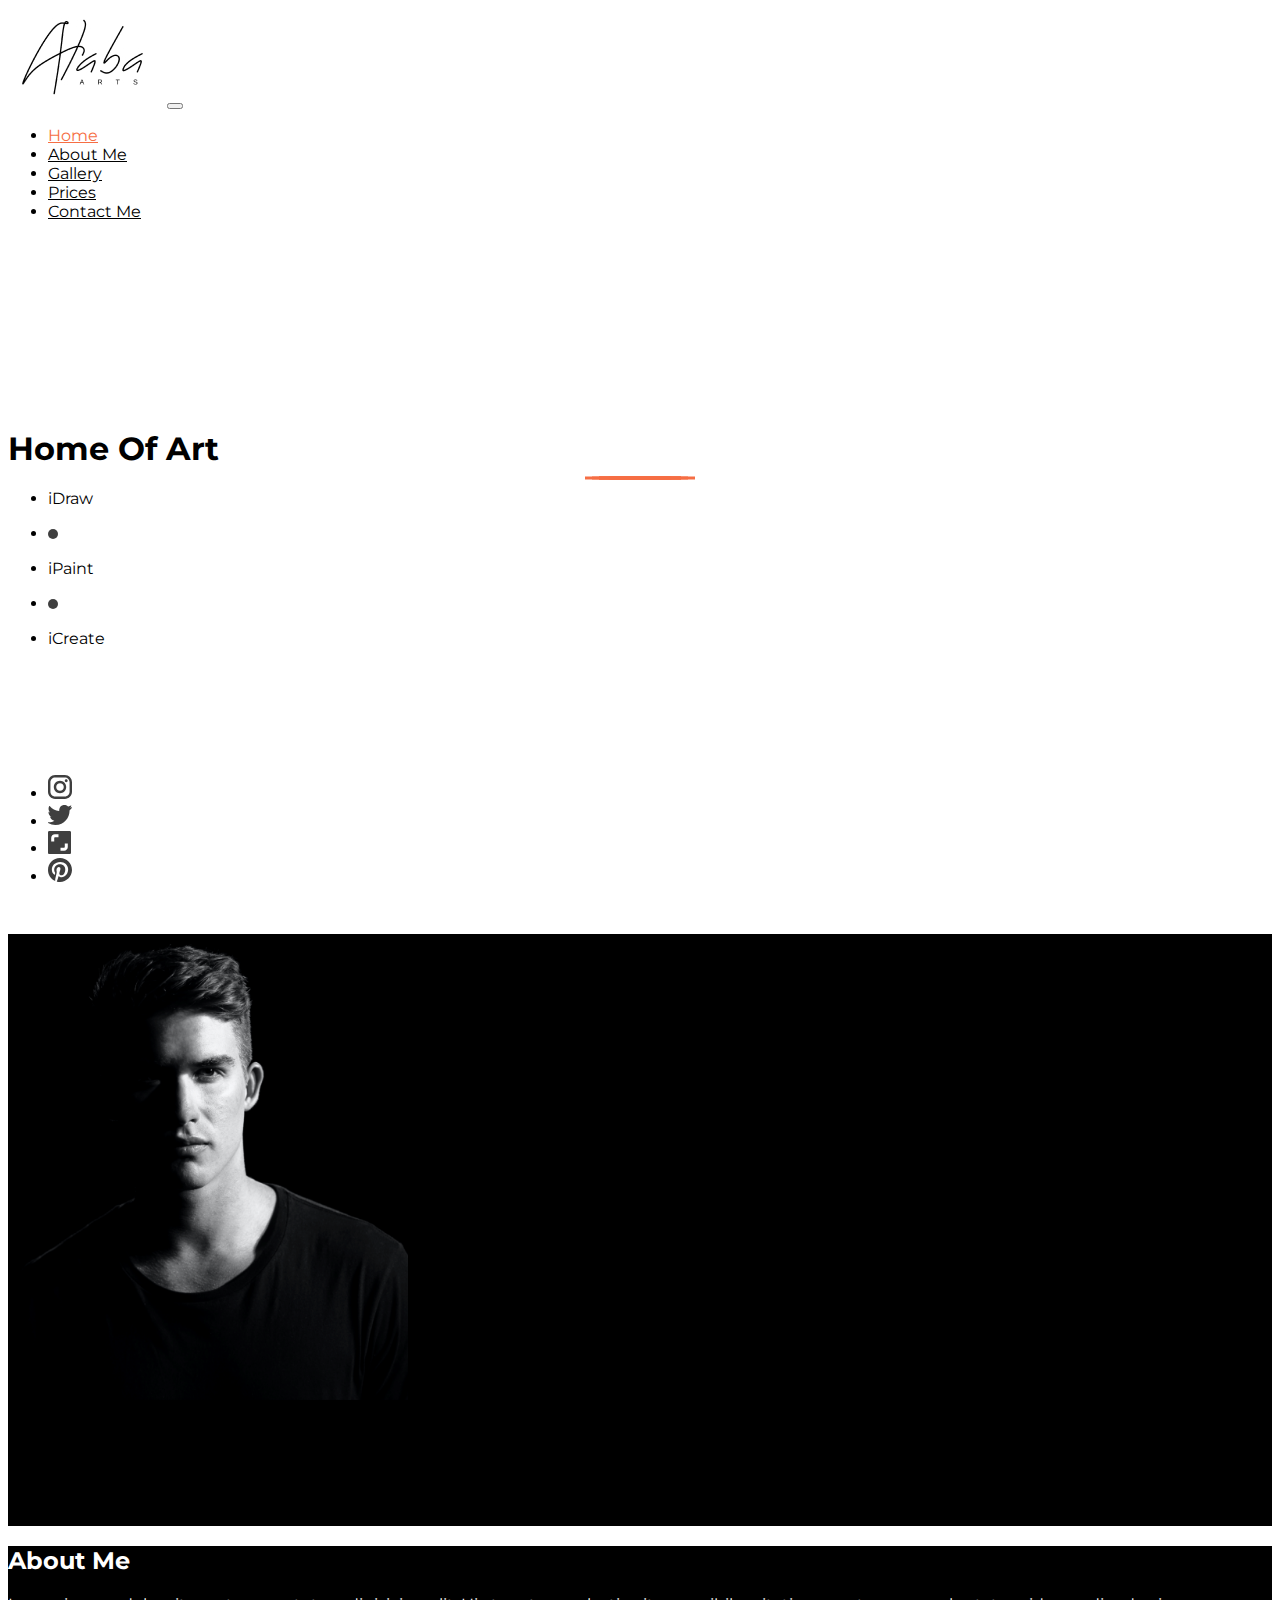
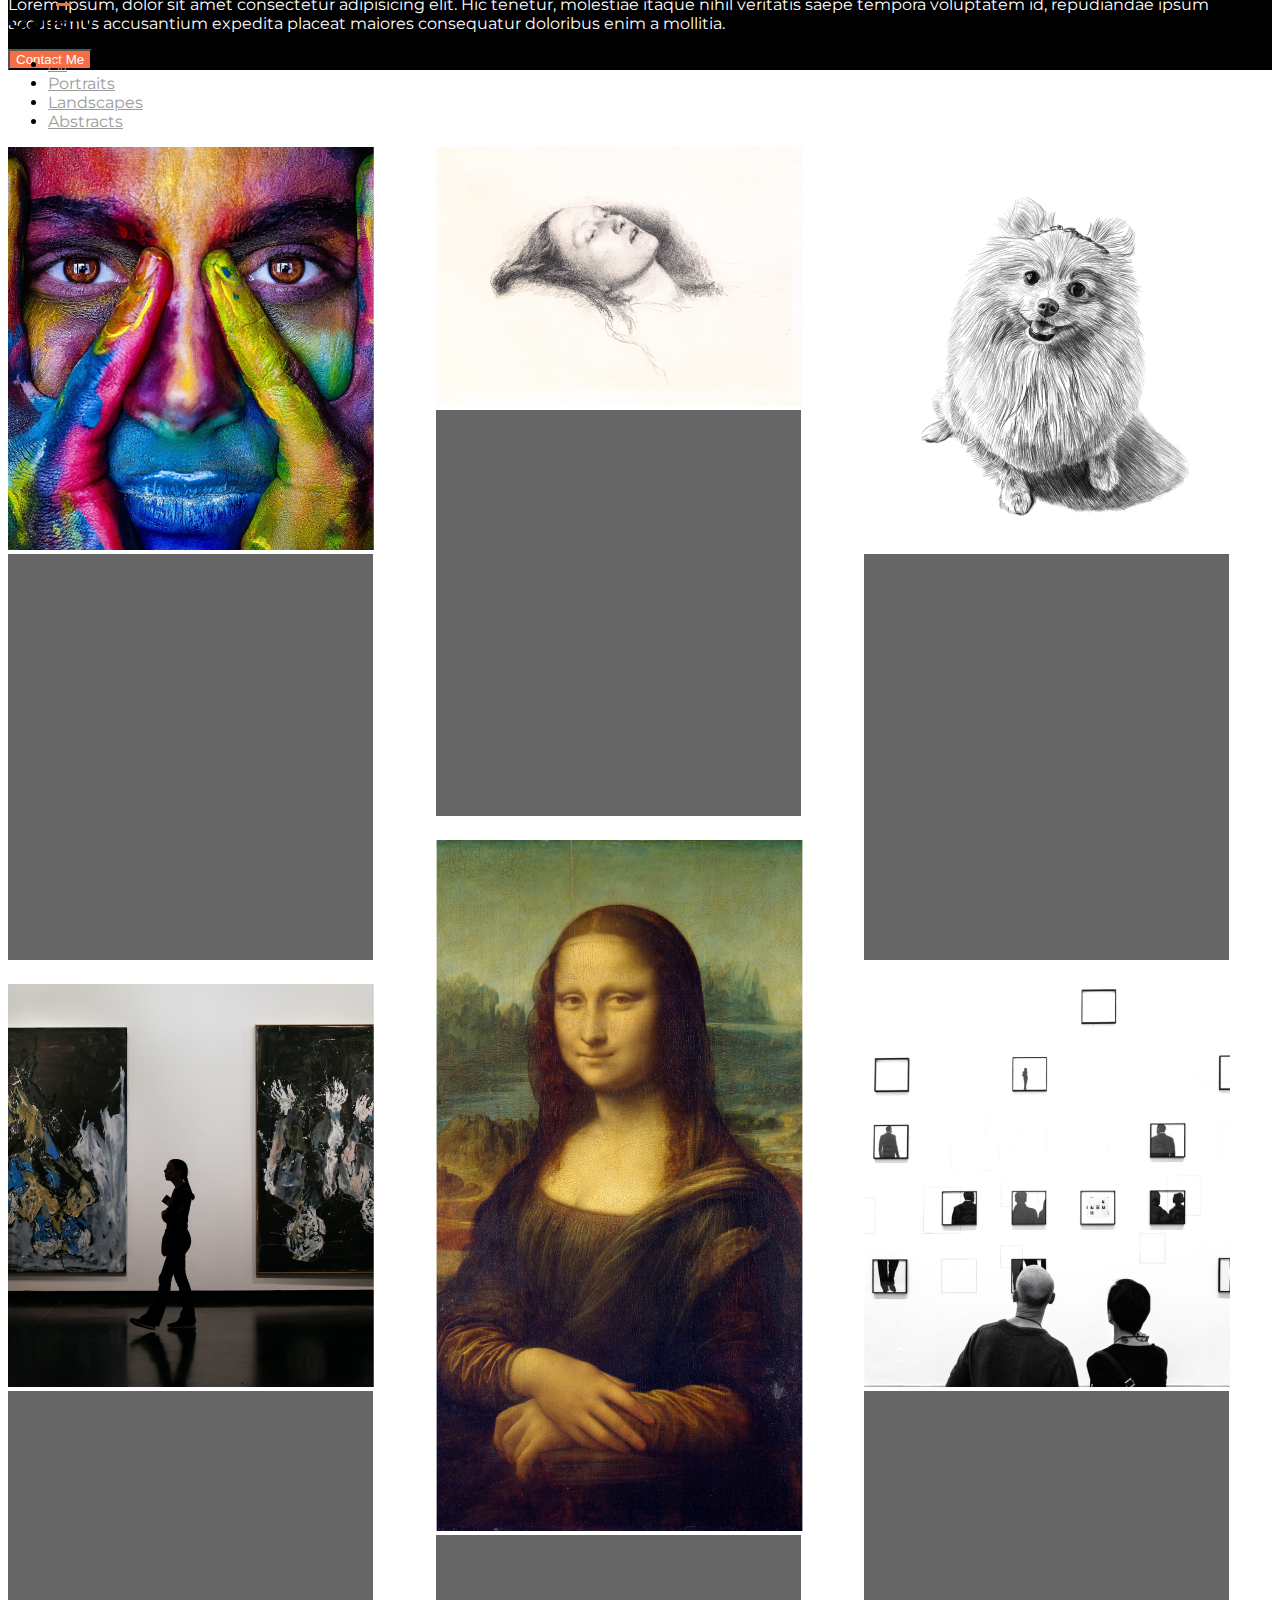
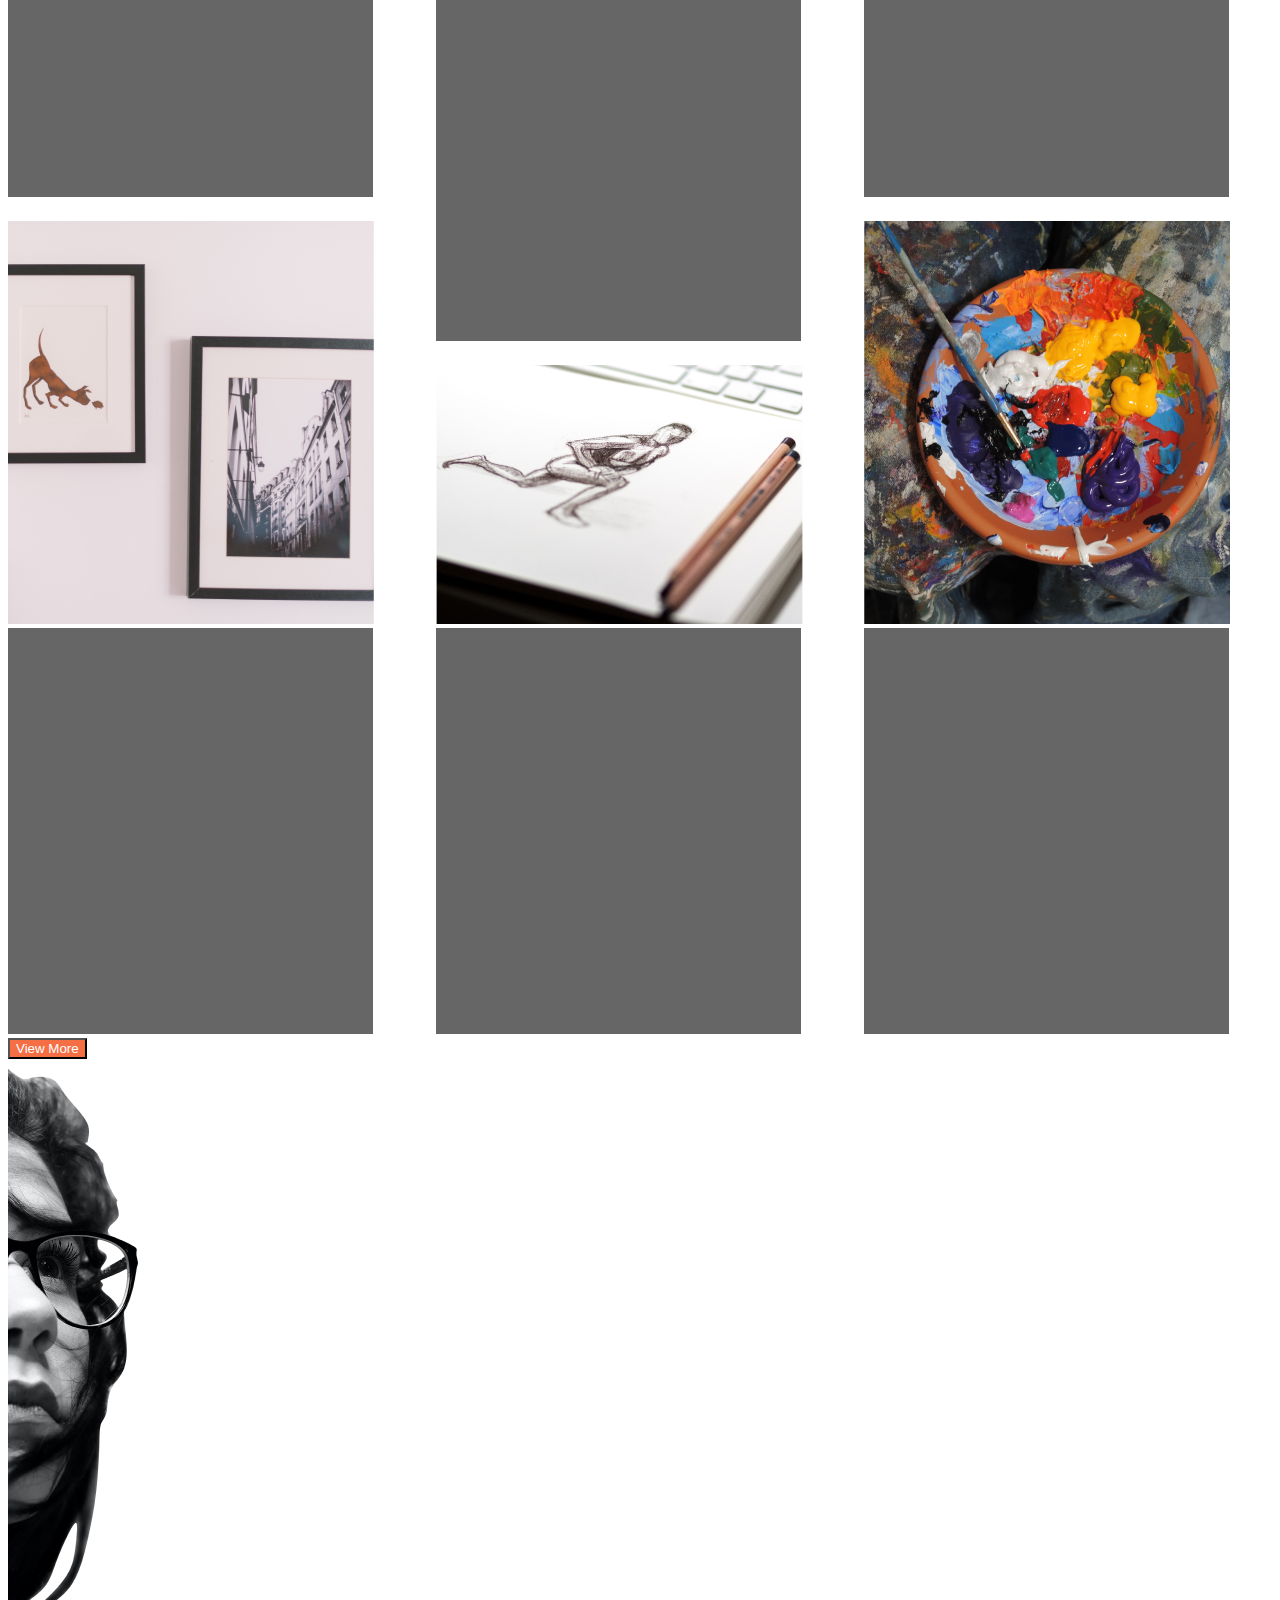
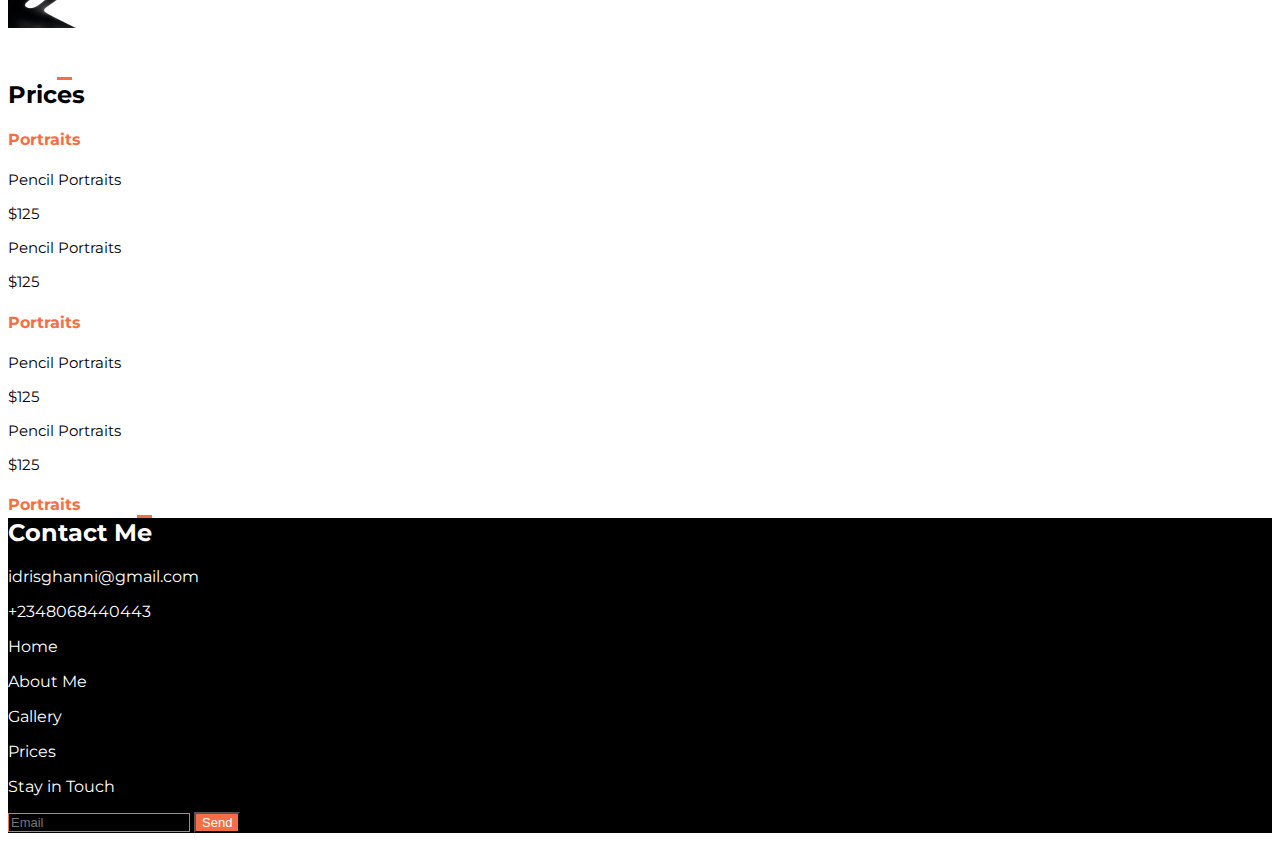
<file: index.html>
<!DOCTYPE html>
<html lang="en">
<head>
    <meta charset="UTF-8">
    <meta http-equiv="X-UA-Compatible" content="IE=edge">
    <meta name="viewport" content="width=device-width, initial-scale=1.0">
    <title>Document</title>
    <link href="https://cdn.jsdelivr.net/npm/bootstrap@5.2.3/dist/css/bootstrap.min.css"
    rel="stylesheet"
    integrity="sha384-rbsA2VBKQhggwzxH7pPCaAqO46MgnOM80zW1RWuH61DGLwZJEdK2Kadq2F9CUG65"
    crossorigin="anonymous"
    >
    <link rel="stylesheet" href="style.css">
    <link rel="preconnect" href="https://fonts.googleapis.com">
    <link rel="preconnect" href="https://fonts.gstatic.com" crossorigin>
    <link href="https://fonts.googleapis.com/css2?family=Montserrat:wght@100;200;300;400;500;600&display=swap" rel="stylesheet">
</head>
<body>
  <header class="container-fluid">
    <nav class="navbar fixed-top navbar-expand-md bg-body-tertiary" style="background-color: white">
      <div class="container">
        <a class="navbar-brand me-5" href="#"><img src="./images/alaba arts logo 1 1.png" alt=""></a>
        <button class="navbar-toggler" type="button" data-bs-toggle="collapse" data-bs-target="#navbarSupportedContent" aria-controls="navbarSupportedContent" aria-expanded="false" aria-label="Toggle navigation">
          <span class="navbar-toggler-icon"></span>
        </button>
        <div class="collapse navbar-collapse" id="navbarSupportedContent">
          <ul class="navbar-nav me-auto mb-2 mb-lg-0">
            <li class="nav-item me-3">
              <a class="nav-link active" aria-current="page" href="#">Home</a>
            </li>
            <li class="nav-item me-3">
              <a class="nav-link" href="#">About Me</a>
            </li>
            <li class="nav-item me-3">
              <a class="nav-link" href="#">Gallery</a>
            </li>
            <li class="nav-item me-3">
              <a class="nav-link" href="#">Prices</a>
            </li>
            <li class="nav-item me-3">
              <a class="nav-link" href="#">Contact Me</a>
            </li>
          </ul>
        </div>
      </div>
    </nav>
  </header>
  <main>
    <section class="container big-header" style="margin-top: 13em; margin-bottom: 3em;">
      <div class="row">
        <div class="col-xxl-6 col-md-10">
          <h1 class="display-2 fw-bold">Home Of Art</h1>
        </div>
      </div>
      <div class="container my-4">
        <div class="row">
          <div class="col-xxl-6 col-md-8">
            <ul class="list-inline">
              <li class="list-inline-item me-4"><p class="fs-4">iDraw</p></li>
              <li class="list-inline-item me-4"><img class="w-50 h-25" src="./images/Ellipse 1.svg" alt=""></li>
              <li class="list-inline-item me-4"><p class="fs-4">iPaint</p></li>
              <li class="list-inline-item me-4"><img class="w-50 h-25" src="./images/Ellipse 1.svg" alt=""></li>
              <li class="list-inline-item me-4"><p class="fs-4">iCreate</p></li>
            </ul>
          </div>
        </div>
      </div>
      <div class="container" style="margin-top: 7.9em;">
        <div class="row">
          <div class="col">
            <ul class="list-inline">
              <li class="list-inline-item me-4"><img src="./images/instagram.svg" alt="" class="img-fluid"></li>
              <li class="list-inline-item me-4"><img src="./images/twitter.svg" alt="" class="img-fluid"></li>
              <li class="list-inline-item me-4"><img src="./images/shutterstock.svg" alt="" class="img-fluid"></li>
              <li class="list-inline-item me-4"><img src="./images/pininterest.svg" alt="" class="img-fluid"></li>
            </ul>
          </div>
        </div>
      </div>
    </section>
    <section style="background-color:black; height: 37em;">
      <div class="container-fluid">
        <div class="row justify-content-center">
          <div class="col-md-5 d-flex align-items-center" style="height: 37em">
            <img src="./images/hero-small.png" alt="" class="mx-auto d-block img-fluid" style="width: 25em">
          </div>
          <div class="col-md-5 d-flex" style="color: white; background-color: black;">
            <div class="container w-75 my-auto">
              <h2 class="fs-3">About Me</h2>
              <p class="fs-6">Lorem ipsum, dolor sit amet consectetur adipisicing elit. Hic tenetur, molestiae itaque nihil veritatis saepe tempora voluptatem id, repudiandae ipsum accusamus accusantium expedita placeat maiores consequatur doloribus enim a mollitia.</p>
              <button type="button" class="btn p-3" style="border-radius: 0;background-color: #F66E44; color: white">Contact Me</button>
            </div>
          </div>
        </div>
      </div>
    </section>
    <section class="gallery-section">
      <div class="container" style="margin-top: 5em; margin-bottom: 1em;">
        <div class="row">
          <h2 class="text-center">Gall<span class="overline">e</span>ry</h2>
        </div>
        <div class="row mt-2">
          <ul class="nav justify-content-center">
            <li class="nav-item me-4">
              <a class="nav-link active" aria-current="page" href="#" style="color: #9B9B9B">All</a>
            </li>
            <li class="nav-item me-4">
              <a class="nav-link" href="#" style="color: #9B9B9B">Portraits</a>
            </li>
            <li class="nav-item me-4">
              <a class="nav-link" href="#" style="color: #9B9B9B">Landscapes</a>
            </li>
            <li class="nav-item">
              <a class="nav-link" href="#" style="color: #9B9B9B">Abstracts</a>
            </li>
          </ul>
        </div>
      </div>
      <div class="container gallery">
        <div class="serene position-relative">
          <img src="./images/serene.png" alt="" class="img-fluid h-100 w-100">
          <img src="./images/gallery-cover.png" alt="" class="img-fluid position-absolute top-0 end-0 h-100 w-100">
          <p class="fw-bold">Serene</p>
        </div>
        <div class="queen position-relative">
          <img src="./images/queen.png" alt="" class="img-fluid">
          <img src="./images/gallery-cover.png" alt="" class="img-fluid position-absolute top-0 end-0 h-100 w-100">
          <p class="fw-bold">Queen</p>
        </div>
        <div class="accompany position-relative">
          <img src="./images/accompany.png" alt="" class="img-fluid">
          <img src="./images/gallery-cover.png" alt="" class="img-fluid position-absolute top-0 end-0 h-100 w-100">
          <p class="fw-bold">Accompany</p>
        </div>
        <div class="exhibition-1 position-relative">
          <img src="./images/exhibition1.png" alt="" class="img-fluid">
          <img src="./images/gallery-cover.png" alt="" class="img-fluid position-absolute top-0 end-0 h-100 w-100">
          <p class="fw-bold">Exhibition</p>
        </div>
        <div class="vintage position-relative">
          <img src="./images/vintage.png" alt="" class="img-fluid">
          <img src="./images/gallery-cover.png" alt="" class="img-fluid position-absolute top-0 end-0 h-100 w-100">
          <p class="fw-bold">Vintage</p>
        </div>
        <div class="exhibition-2 position-relative">
          <img src="./images/exhibition2.png" alt="" class="img-fluid">
          <img src="./images/gallery-cover.png" alt="" class="img-fluid position-absolute top-0 end-0 h-100 w-100">
          <p class="fw-bold">Exhibition</p>
        </div>
        <div class="exhibition-3 position-relative">
          <img src="./images/exhibition3.png" alt="" class="img-fluid">
          <img src="./images/gallery-cover.png" alt="" class="img-fluid position-absolute top-0 end-0 h-100 w-100">
          <p class="fw-bold">Exhibition</p>
        </div>
        <div class="machine-man position-relative">
          <img src="./images/machine-man.png" alt="" class="img-fluid">
          <img src="./images/gallery-cover.png" alt="" class="img-fluid position-absolute top-0 end-0 h-100 w-100">
          <p class="fw-bold">Machine man</p>
        </div>
        <div class="process position-relative">
          <img src="./images/process.png" alt="" class="img-fluid">
          <img src="./images/gallery-cover.png" alt="" class="img-fluid position-absolute top-0 end-0 h-100 w-100">
          <p class="fw-bold">Process</p>
        </div>
      </div>
      <div class="container d-flex mt-5">
        <button type="button" class="btn px-4 py-3 mx-auto" style="border-radius: 0;background-color: #F66E44; color: white">View More</button>
      </div>
    </section>
    <section class="carousel-section">
      <div id="carouselExample" class="container-fluid carousel">
        <div class="carousel-inner">
          <div class="carousel-item active">
            <img src="./images/serene.png" class="d-block w-100 img-fluid" alt="...">
            <img src="./images/gallery-cover.png" alt="" class="img-fluid position-absolute top-0 end-0 h-100 w-100">
            <p class="fw-bold">Serene</p>
          </div>
          <div class="carousel-item">
            <img src="./images/queen.png" class="d-block w-100 img-fluid" alt="...">
            <img src="./images/gallery-cover.png" alt="" class="img-fluid position-absolute top-0 end-0 h-100 w-100">
            <p class="fw-bold">Queen</p>
          </div>
          <div class="carousel-item">
            <img src="./images/accompany.png" class="d-block w-100 img-fluid" alt="...">
            <img src="./images/gallery-cover.png" alt="" class="img-fluid position-absolute top-0 end-0 h-100 w-100">
            <p class="fw-bold">Accompany</p>
          </div>
          <div class="carousel-item">
            <img src="./images/exhibition1.png" class="d-block w-100 img-fluid" alt="...">
            <img src="./images/gallery-cover.png" alt="" class="img-fluid position-absolute top-0 end-0 h-100 w-100">
            <p class="fw-bold">Exhibition</p>
          </div>
          <div class="carousel-item">
            <img src="./images/vintage.png" class="d-block w-100 img-fluid" alt="...">
            <img src="./images/gallery-cover.png" alt="" class="img-fluid position-absolute top-0 end-0 h-100 w-100">
            <p class="fw-bold">Vintage</p>
          </div>
          <div class="carousel-item">
            <img src="./images/exhibition2.png" class="d-block w-100 img-fluid" alt="...">
            <img src="./images/gallery-cover.png" alt="" class="img-fluid position-absolute top-0 end-0 h-100 w-100">
            <p class="fw-bold">Exhibition</p>
          </div>
          <div class="carousel-item">
            <img src="./images/exhibition3.png" class="d-block w-100 img-fluid" alt="...">
            <img src="./images/gallery-cover.png" alt="" class="img-fluid position-absolute top-0 end-0 h-100 w-100">
            <p class="fw-bold">Exhibition</p>
          </div>
          <div class="carousel-item">
            <img src="./images/machine-man.png" class="d-block w-100 img-fluid" alt="...">
            <img src="./images/gallery-cover.png" alt="" class="img-fluid position-absolute top-0 end-0 h-100 w-100">
            <p class="fw-bold">Machine Man</p>
          </div>
          <div class="carousel-item">
            <img src="./images/process.png" class="d-block w-100 img-fluid" alt="...">
            <img src="./images/gallery-cover.png" alt="" class="img-fluid position-absolute top-0 end-0 h-100 w-100">
            <p class="fw-bold">Process</p>
          </div>
        </div>
        <button class="carousel-control-prev" type="button" data-bs-target="#carouselExample" data-bs-slide="prev">
          <span class="carousel-control-prev-icon" aria-hidden="true"></span>
          <span class="visually-hidden">Previous</span>
        </button>
        <button class="carousel-control-next" type="button" data-bs-target="#carouselExample" data-bs-slide="next">
          <span class="carousel-control-next-icon" aria-hidden="true"></span>
          <span class="visually-hidden">Next</span>
        </button>
      </div>
    </section>
    <section class="position-relative">
      <img class="img-fluid position-absolute bottom-0 h-100" src="./images/pricecard-hero.png" alt="">
      <h2 class="text-center" style="margin-top: 2em;">Pric<span class="overline">e</span>s</h2>
      <div class="container w-75">
        <div class="d-flex flex-row pb-5 justify-content-between" style="height: 23em;">
          <div class="price-card" style="width: 30%;">
            <h4 class="text-center mt-5" style="color: #F66E44;">Portraits</h4>
            <div class="d-flex justify-content-between mt-5 mx-auto" style="width: 90%;">
              <p style="font-size: 15px;">Pencil Portraits</p>
              <p class="fw-bold" style="font-size: 15px;">$125</p>
            </div>
            <div class="d-flex justify-content-between mx-auto" style="width: 90%;">
              <p style="font-size: 15px;">Pencil Portraits</p>
              <p class="fw-bold" style="font-size: 15px;">$125</p>
            </div>
            <div class="d-flex mt-3">
              <button type="button" class="btn btn-sm mx-auto px-3 py-2" style="border-radius: 0;background-color: #F66E44; color: white; font-size: 12px;">Book Now</button>
            </div>
          </div>
          <div class="price-card" style="width: 30%;">
            <h4 class="text-center mt-5" style="color: #F66E44;">Portraits</h4>
            <div class="d-flex justify-content-between mt-5 mx-auto" style="width: 90%;">
              <p style="font-size: 15px;">Pencil Portraits</p>
              <p class="fw-bold" style="font-size: 15px;">$125</p>
            </div>
            <div class="d-flex justify-content-between mx-auto" style="width: 90%;">
              <p style="font-size: 15px;">Pencil Portraits</p>
              <p class="fw-bold" style="font-size: 15px;">$125</p>
            </div>
            <div class="d-flex mt-3">
              <button type="button" class="btn btn-sm mx-auto px-3 py-2" style="border-radius: 0;background-color: #F66E44; color: white; font-size: 12px;">Book Now</button>
            </div>
          </div>
          <div class="price-card" style="width: 30%;">
            <h4 class="text-center mt-5" style="color: #F66E44;">Portraits</h4>
            <div class="d-flex justify-content-between mt-5 mx-auto" style="width: 90%;">
              <p style="font-size: 15px;">Pencil Portraits</p>
              <p class="fw-bold" style="font-size: 15px;">$125</p>
            </div>
            <div class="d-flex justify-content-between mx-auto" style="width: 90%;">
              <p style="font-size: 15px;">Pencil Portraits</p>
              <p class="fw-bold" style="font-size: 15px;">$125</p>
            </div>
            <div class="d-flex mt-3">
              <button type="button" class="btn btn-sm mx-auto px-3 py-2" style="border-radius: 0;background-color: #F66E44; color: white; font-size: 12px;">Book Now</button>
            </div>
          </div>
        </div>
      </div>
    </section>
    <footer class="container-fluid" style="color: white; background: black;">
      <div class="d-flex flex-row bg-seondary w-75 mx-auto py-5 justify-content-between">
        <div class="align-self-center">
          <h2 class="text-center">Contact M<span class="overline">e</span></h2>
          <p class="fs-6">idrisghanni@gmail.com</p>
          <p class="fs-6">+2348068440443</p>
        </div>
        <div class="align-self-center">
          <p><a>Home</a></p>
          <p><a>About Me</a></p>
          <p><a>Gallery</a></p>
          <p><a>Prices</a></p>
        </div>
        <div class="align-self-center">
          <p>Stay in Touch</p>
          <div class="input-group mb-3">
            <input type="text" class="form-control" placeholder="Email" aria-label="Email" aria-describedby="button-addon2" style="background: black; border-radius: 0; border: 1px solid #F66E44; font-size: 13px;">
            <button class="btn btn-outline-secondary" type="button" id="button-addon2" style="background:#F66E44; color: white; border-radius: 0; font-size: 13px;">Send</button>
          </div>
        </div>
      </div>
    </footer>
    </main>
    <script src="https://cdn.jsdelivr.net/npm/bootstrap@5.2.3/dist/js/bootstrap.bundle.min.js"
    integrity="sha384-kenU1KFdBIe4zVF0s0G1M5b4hcpxyD9F7jL+jjXkk+Q2h455rYXK/7HAuoJl+0I4"
    crossorigin="anonymous"
    ></script>
</body>
</html>
</file>
<file: style.css>
body {
    font-family: 'Montserrat', sans-serif;
}
.nav-link.active {
    color: #F66E44 !important;
  }
  .nav-link {
    color: black;
  }
  .nav-link:hover {
    color: black;
  }
  .overline {
    text-decoration: overline solid #F66E44 3px;
  }
  .gallery{
    display: grid;
    gap: 20px;
    grid-template-areas: 
    'a b c'
    'a b c'
    'a e c'
    'd e f'
    'd e f'
    'd e f'
    'g e i'
    'g h i'
    'g h i'
    ;
  }
  .serene{
    grid-area: a;
  }
  .queen{
    grid-area: b;
  }
  .accompany{
    grid-area: c;
  }
  .exhibition-1{
    grid-area: d;
  }
  .vintage{
    grid-area: e;
  }
  .exhibition-2{
    grid-area: f;
  }
  .exhibition-3{
    grid-area: g;
  }
  .machine-man{
    grid-area: h;
  }
  .process{
    grid-area: i;
  }
  .gallery p, .carousel-item p{
    color: white;
    position: absolute;
    text-decoration: underline solid #F66E44 3px;
    text-underline-offset: 0.3em;
    top: 50%;
    left: 50%;
    transform: translate(-50%, -50%)
  }
  .price-card button {
    display: none;
  }
  .price-card:hover {
    border: 1px solid #8A8A8A;
    
  }
  .price-card:hover button { 
    display: block; 
  }
  .form-control:focus {
    border-color: transparent;
    box-shadow: none;
    outline: none;
}
.carousel-section {
  display: none;
}

@media (max-width:768px) {
  .gallery {
    display: none;
  }
  .carousel-section {
    display: block;
  }
  .gallery-section button {
    display: none;
  }
}
</file>
